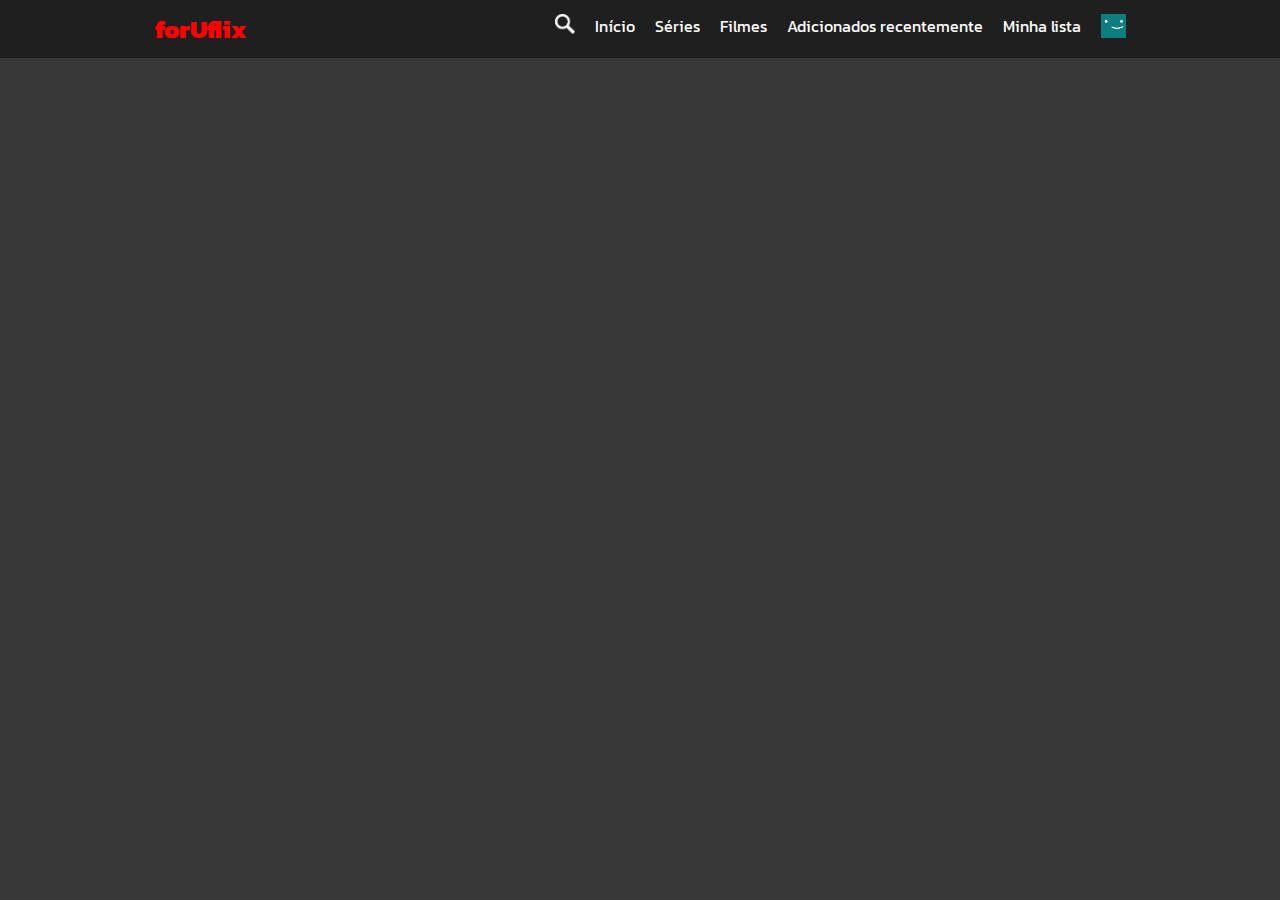
<file: series.html>
<!DOCTYPE html>
<html lang="en">
<head>
    <meta charset="UTF-8">
    <meta name="viewport" content="width=device-width, initial-scale=1.0">
    <title>Document</title>
    <link rel="stylesheet" href="series.css">
    <link rel="preconnect" href="https://fonts.googleapis.com">
    <link rel="preconnect" href="https://fonts.gstatic.com" crossorigin>
    <link href="https://fonts.googleapis.com/css2?family=Kanit&display=swap" rel="stylesheet">
</head>
<body>
    <barra>
        <div class="logo">forUflix</div> <!--editar o nome do site-->
        <div class="links">
            <ul class="itensDaBarra">
                <li><button id="pesquisar"><img class="imagem1" src="images/lupapesquisa.png" alt="Buscar" width="20px"></button></li>
                <li><a href="http://127.0.0.1:5500/projeto/index.html">Início</a></li>
                <li><a href="http://127.0.0.1:5500/projeto/series.html" target="_blank">Séries</a></li>
                <li><a href="/filmes">Filmes</a></li>
                <li><a href="/recentes">Adicionados recentemente</a></li>
                <li><a href="/minhalista">Minha lista</a></li>
                <li><button id="perfil"><img class="imagem2" src="images/perfilNetflix.png" alt="Perfil" width="25px"></button></li>
            </ul>
        </div>
    </barra>
    
</body>
<script src="projeto.js"></script>
</html>
</file>
<file: series.css>
html{
    overflow: auto;
    background-color: #373737;
}

*{
    padding: 0;
    margin: 0;
    box-sizing: border-box;
}

barra{
    display: flex;
    justify-content: space-around;
    font-family: 'Kanit', sans-serif;
    align-items: center;
    background-color: #1F1F1F;
    color: white;
}

.logo{
    margin-top: 10px;
    margin-bottom: 10px;
    font-weight: 800;
    font-size: 25px;
    color: red;
}

.itensDaBarra{
    list-style: none;
    display: flex;
}

.itensDaBarra>li>a{
    padding-left: 20px;
    text-decoration: none;
    color: white;
}


#pesquisar{
    background: none;
    border: none;
    cursor: pointer;
}

#perfil{
    margin-left: 20px;
    background: none;
    border: none;
    cursor: pointer;
}
</file>
